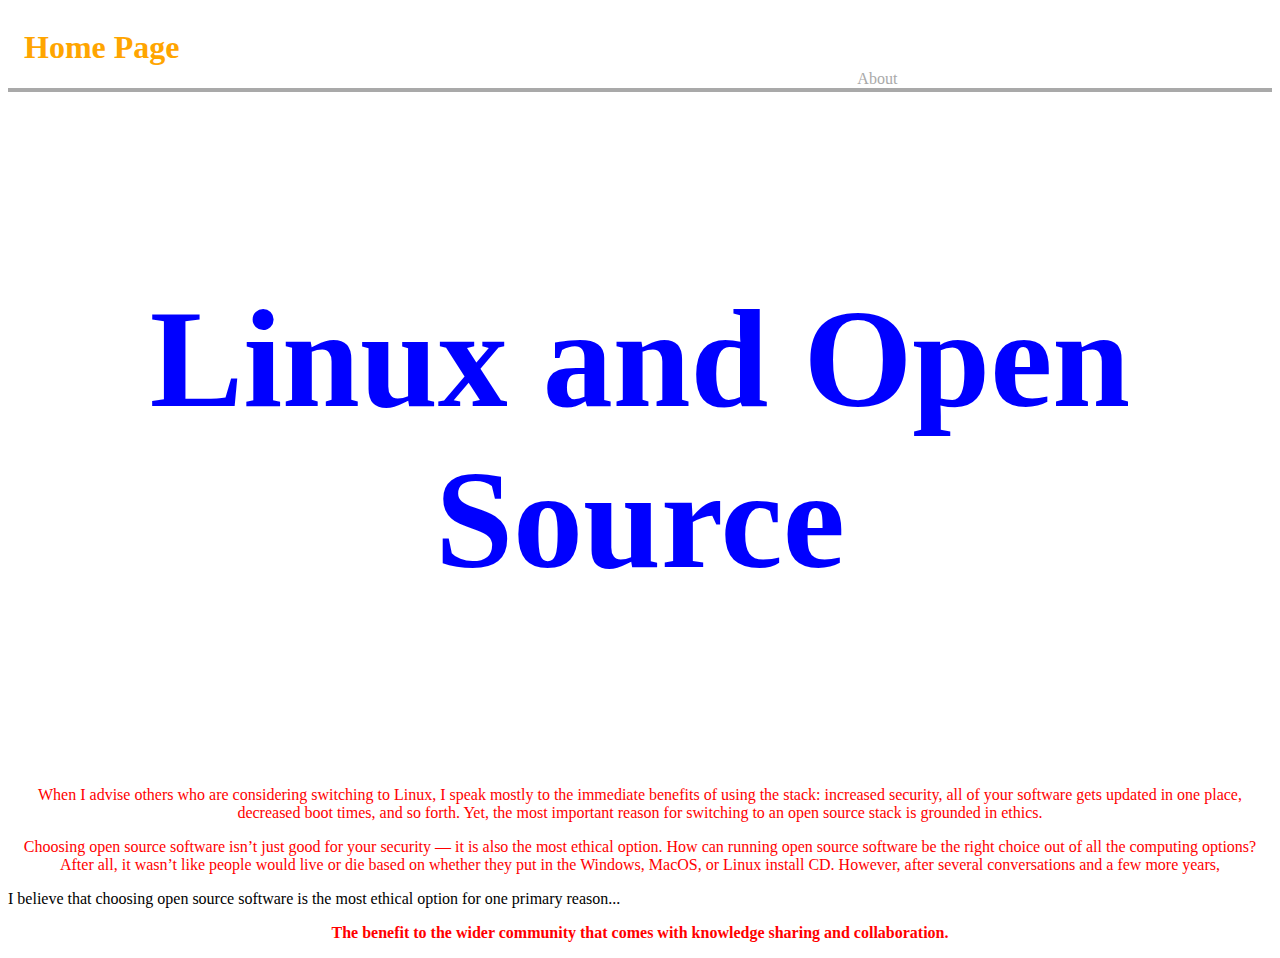
<file: app/index.html>
<!DOCTYPE html>
<html>

<head>
  <meta charset="utf-8">
  <title>Home Page</title>
  <link rel="stylesheet" href="styles.css">
</head>

<body>
  <header>
    <h1>Home Page</h1>
    <nav>
      <a href="about.html">About</a>
    </nav>
  </header>

  <h4>Linux and Open Source</h4>
  <p>
    When I advise others who are considering switching to Linux, I speak mostly to the immediate benefits of using the stack: increased security, all of your software gets updated in one place, decreased boot times, and so forth. Yet, the most important reason
    for switching to an open source stack is grounded in ethics.
  </p>
  <p>
    Choosing open source software isn’t just good for your security — it is also the most ethical option. How can running open source software be the right choice out of all the computing options? After all, it
    wasn’t like people would live or die based on whether they put in the Windows, MacOS, or Linux install CD. However, after several conversations and a few more years,
  </p>
    I believe that choosing open source software is the most ethical option for one primary reason...
  <p>
    <b>The benefit to the wider community that comes with knowledge sharing and collaboration.</b>


  </p>
</body>

</html>
</file>
<file: app/styles.css>
header {
  display: grid;
  grid-template-columns: repeat(6, 1fr);
  grid-gap: 10px;
  align-items: end;
  border-bottom: .3rem solid darkgrey;
}

h1 {
  grid-column: 1/span 2;
  margin-left: 1rem;
  color: orange;
}

nav {
  grid-column: 5/ span 2;
}

nav a {
  text-decoration: none;
  color: darkgrey;
}
h4 {
  font-size: 140px;
  color: blue;
  text-align: center
}
p {
  color: red;
  text-align: center;
}
</file>
